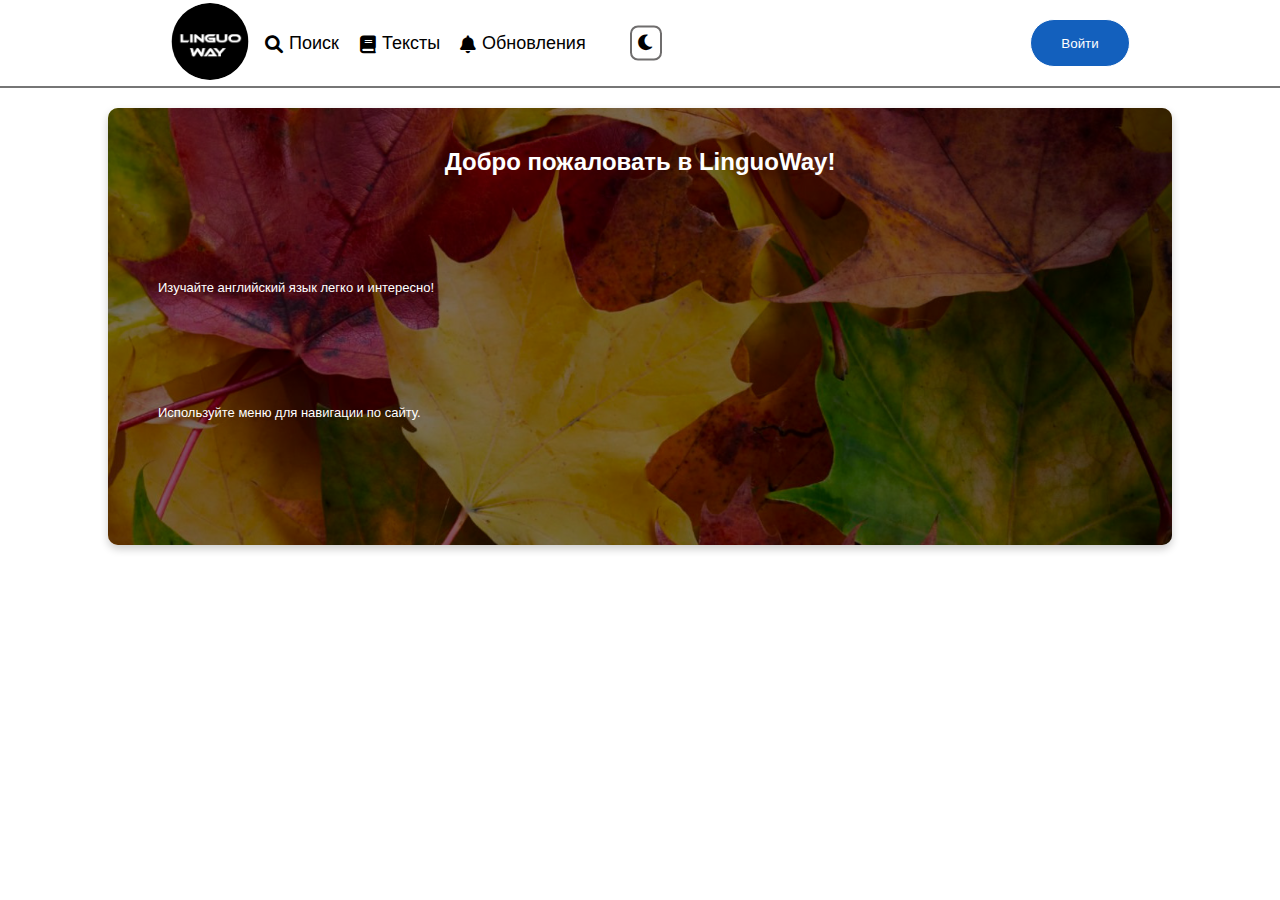
<file: index.html>
<!DOCTYPE html> 
<html lang="ru">
<head>
    <meta charset="UTF-8">
    <meta name="viewport" content="width=device-width, initial-scale=1.0">
    <title>Главная - LinguoWay</title>
    <link rel="stylesheet" href="css/style.css">
    <link rel="stylesheet" href="https://cdnjs.cloudflare.com/ajax/libs/font-awesome/6.0.0-beta3/css/all.min.css">
</head>
<body>
    <header>
        <div class="header-container">
            <div class="avatar">
                <a href="index.html">
                    <img id="avatar" src="fonts/lin.jpg" alt="Avatar"> <!-- Аватар -->
                </a>
            </div>
           
       
      
        <div class="item1"><a href="поиск.html"><i class="fa fa-search"></i> Поиск</a></div>
        <div class="item2"><a href="тексты.html"><i class="fa fa-book"></i> Тексты</a></div>
        <div class="item3"><a href="обновления.html"><i class="fa fa-bell"></i> Обновления</a></div>
        <div class="item4" id="theme-toggle"> <i class="fa fa-moon" id="theme-icon"></i> </div>
    
       

            <button class="login-button header-login">Войти</button> <!-- Кнопка Войти для ПК -->
            <div class="menu-icon" id="menu-button">
                <div class="line"></div>
                <div class="line"></div>
                <div class="line"></div>
            </div>
        </div>
        <div class="underline"></div>
        <!-- Меню -->
        <div class="menu" id="menu">
            <div class="menu-items">
                <div class="menu-item">
                    <a href="поиск.html"><i class="fa fa-search"></i> Поиск</a>
                </div>
                <div class="menu-item">
                    <a href="тексты.html"><i class="fa fa-book"></i> Тексты</a>
                </div>
                <div class="menu-item">
                    <a href="грамматика.html"><i class="fa fa-pencil-alt"></i> Грамматика</a>
                </div>
                <div class="menu-item">
                    <a href="тесты.html"><i class="fa fa-check"></i> Тесты</a>
                </div>
                <div class="menu-item">
                    <a href="обновления.html"><i class="fa fa-bell"></i> Обновления</a>
                </div>
                <div class="menu-item theme-toggle" id="theme-toggle">
                    <i class="fa fa-moon" id="theme-icon"></i>
                    <span id="theme-text">Ночь</span>
                </div>
            </div>
            <div class="divider"></div>
            <!-- Кнопка "Войти" -->
            <div class="login-container">
                <button class="menu-item login-button">Войти</button>
            </div>
        </div>
        
    </header>
    
    
    <main>
        <div class="frame">
            <h2>Добро пожаловать в LinguoWay!</h2>
            <p>Изучайте английский язык легко и интересно!</p>
            <p>Используйте меню для навигации по сайту.</p>
        </div>
    </main>
    <script src="script.js"></script>
</body>
</html>
</file>
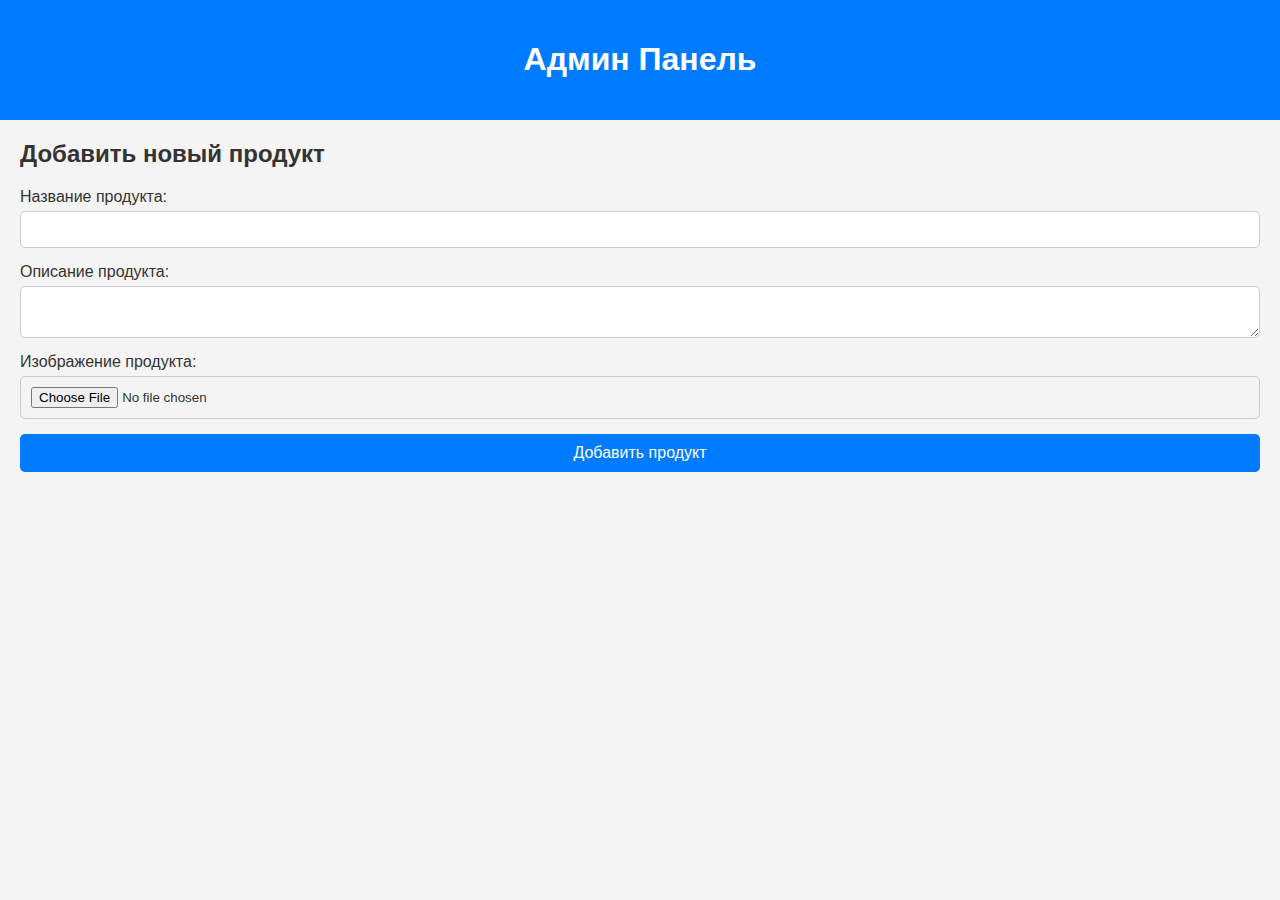
<file: admin.html>
<!DOCTYPE html>
<html lang="ru">
<head>
    <meta charset="UTF-8">
    <meta name="viewport" content="width=device-width, initial-scale=1.0">
    <title>Админ Панель - LinguoWay</title>
    <link rel="stylesheet" href="css/admin-style.css"> <!-- Подключение стилей для админ-панели -->
</head>
<body>
    <header>
        <h1>Админ Панель</h1>
    </header>
    <main>
        <section>
            <h2>Добавить новый продукт</h2>
            <form id="productForm">
                <label for="productName">Название продукта:</label>
                <input type="text" id="productName" name="productName" required>

                <label for="productDescription">Описание продукта:</label>
                <textarea id="productDescription" name="productDescription" required></textarea>

                <label for="productImage">Изображение продукта:</label>
                <input type="file" id="productImage" name="productImage" required>

                <button type="submit">Добавить продукт</button>
            </form>
        </section>
    </main>
    <script src="admin-script.js"></script> <!-- Подключение скриптов для админской панели -->
</body>
</html>
</file>
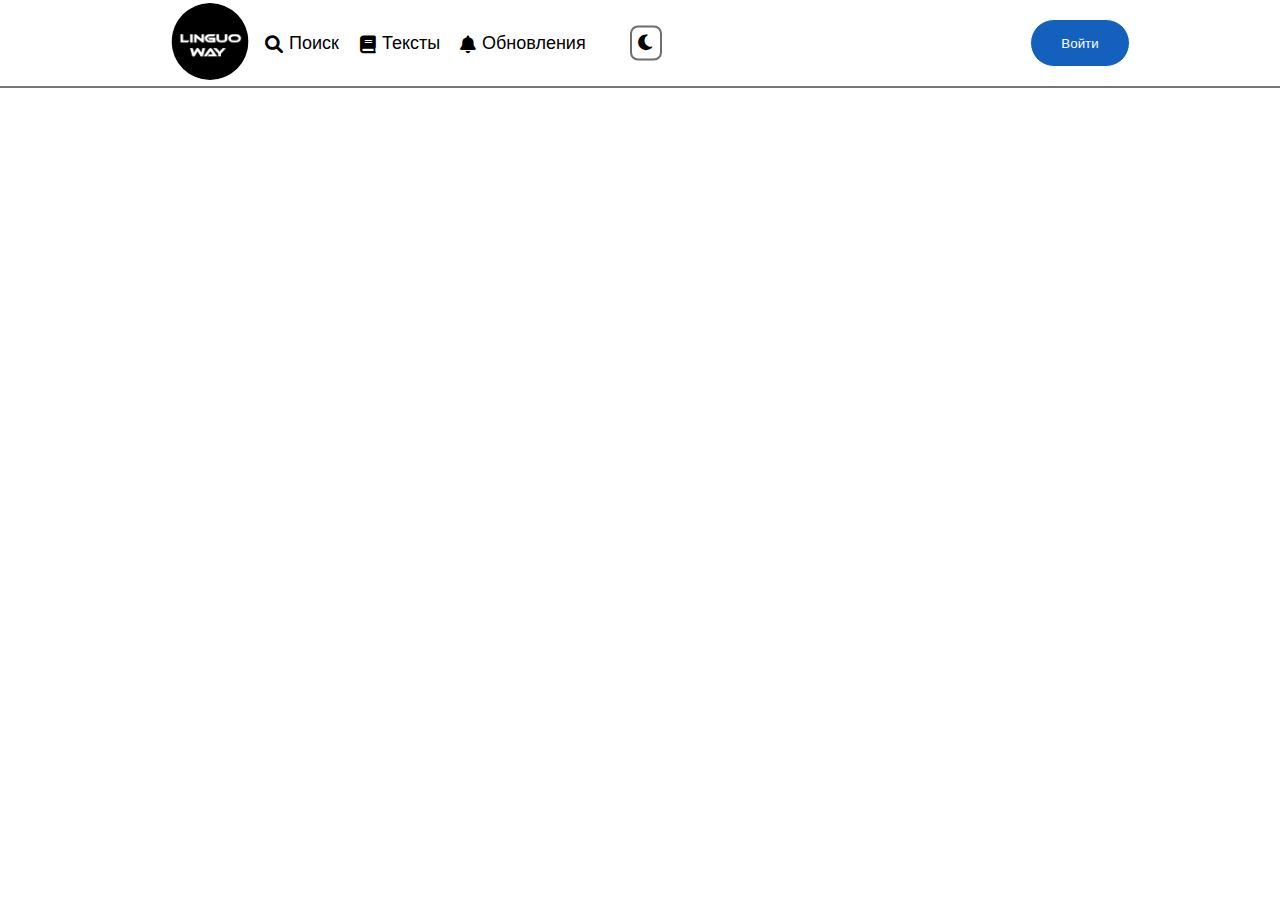
<file: поиск.html>
<!DOCTYPE html>
<html lang="ru">
<head>
    <meta charset="UTF-8">
    <meta name="viewport" content="width=device-width, initial-scale=1.0">
    <title>Поиск - LinguoWay</title>
    <link rel="stylesheet" href="css/style.css"> <!-- Подключение файла стилей -->
    <link rel="stylesheet" href="https://cdnjs.cloudflare.com/ajax/libs/font-awesome/6.0.0-beta3/css/all.min.css">
</head>
<body>
    <header>
        <div class="header-container">
            <div class="back-button">
                <a href="index.html" id="back-link">
                    <span>&lt;</span> <!-- Стрелка назад -->
                </a>
            </div>
            <div class="avatar">  
                <a href="index.html">
                    <img id="avatar" src="fonts/lin.jpg" alt="Avatar"> <!-- Аватар -->
                </a>
            </div>


            <div class="item1"><a href="поиск.html"><i class="fa fa-search"></i> Поиск</a></div>
            <div class="item2"><a href="тексты.html"><i class="fa fa-book"></i> Тексты</a></div>
            <div class="item3"><a href="обновления.html"><i class="fa fa-bell"></i> Обновления</a></div>
            <div class="item4" id="theme-toggle"> <i class="fa fa-moon" id="theme-icon"></i> </div>

            <button class="login-button header-login">Войти</button> <!-- Кнопка Войти для ПК -->
            <div class="menu-icon" id="menu-button">
                <div class="line"></div>
                <div class="line"></div>
                <div class="line"></div>
            </div>
        </div>
        <div class="underline"></div> <!-- Линия под заголовком -->
        <div class="menu" id="menu">
            <div class="menu-items">
                <div class="menu-item">
                    <a href="поиск.html"><i class="fa fa-search"></i> Поиск</a>
                </div>
                <div class="menu-item">
                    <a href="тексты.html"><i class="fa fa-book"></i> Тексты</a>
                </div>
                <div class="menu-item">
                    <a href="грамматика.html"><i class="fa fa-pencil-alt"></i> Грамматика</a>
                </div>
                <div class="menu-item">
                    <a href="тесты.html"><i class="fa fa-check"></i> Тесты</a>
                </div>
                <div class="menu-item">
                    <a href="обновления.html"><i class="fa fa-bell"></i> Обновления</a>
                </div>
                <div class="menu-item theme-toggle" id="theme-toggle">
                    <i class="fa fa-moon" id="theme-icon"></i>
                    <span id="theme-text">Ночь</span>
                </div>
            </div>
            <div class="divider"></div>
            <!-- Кнопка "Войти" -->
            <div class="login-container">
                <button class="menu-item login-button">Войти</button>
            </div>
        </div>
        
    </header>
    <main>
        <h2></h2> <!-- место темы -->
        <p></p> <!-- место текста -->
        <div class="search-container">
            <i class="fa fa-search search-icon"></i> <!-- Иконка лупы -->
            <input type="text" placeholder="Введите ваш запрос" class="search-input" id="search-input">
            <button class="clear-button" id="clear-button" style="display: none;">&times;</button> <!-- Кнопка X для очистки -->
        </div>
    </main>
    <script src="script.js"></script> <!-- Подключение JavaScript -->
    <script>
        const searchInput = document.getElementById('search-input');
        const clearButton = document.getElementById('clear-button');

        // Показываем кнопку X при вводе текста
        searchInput.addEventListener('input', function() {
            if (searchInput.value.length > 0) {
                clearButton.style.display = 'block';
            } else {
                clearButton.style.display = 'none';
            }
        });

        // Очищаем текстовое поле при нажатии на кнопку X
        clearButton.addEventListener('click', function() {
            searchInput.value = '';
            clearButton.style.display = 'none';
            searchInput.focus();
        });
    </script>
</body>
</html>
</file>
<file: css/style.css>
body {  
    background-color: white; /* Слабый голубой с прозрачностью */
    font-family: Arial, sans-serif;
    margin: 0;
    padding: 0;
    transition: background-color 0.3s ease, color 0.3s ease; /* Добавим плавный переход */
}

header {
    display: flex;
    background-color: rgb(255, 255, 255);
    flex-direction: column;
    margin-top: 0;
    padding: 0;
}

.header-container {
    background-color: rgb(255, 255, 255);
    display: flex;
    justify-content: center;
    align-items: center;
    position: relative;
    margin-bottom: 0; /* Отступ от аватарки до остальных элементов */
    height: 86px;
}



.avatar {
    display: none; /* Изначально скрыт */
}

.underline {
    width: 100%;
    height: 2px;
    background-color: rgb(118, 118, 118);
    margin-top: 0;
    box-shadow: 0px 0px rgb(118, 118, 118);
    position: relative;
    left: 50%;
    transform: translateX(-50%);
}

.menu-icon {
    display: none; /* Изначально скрыт бфд нон вообщето */
    cursor: pointer;
    position: absolute;
    top: 23px; /* Отступ от верхнего края, можно изменить по необходимости */
    right: 0;
    margin-right: 30px;
    width: 35px;
    height: 30px;
    background-color: rgb(255, 255, 255);
}

.line {
    width: 100%;
    height: 5px;
    background-color: rgb(0, 0, 0);
    position: absolute;
    transition: all 0.3s ease;
}

.line:nth-child(1) {
    top: 0;
}

.line:nth-child(2) {
    top: 50%;
    transform: translateY(-50%);
}

.line:nth-child(3) {
    bottom: 0;
}

/* Стили для анимации иконки меню */
.line.hide {
    opacity: 0;
}

.line.move-up {
    transform: rotate(-45deg) translate(2px, 2px);
}

.line.move-down {
    transform: rotate(45deg) translate(-2px, -2px);
}

.line.rotate {
    transform: rotate(135deg) translateY(10px) translateX(-8px);
}

.menu {
    display: none; /* По умолчанию скрыто */
    flex-direction: column;
    position: absolute;
    top: 88px;
    left: 50%;
    transform: translateX(-50%);
    background-color: white;
    box-shadow: 0 1px 50px rgb(238, 238, 238);
    border-radius: 5px;
    z-index: 1000; /* Убедитесь, что z-index достаточно высок */
    width: 100vw;
    height: calc(100vh - 86px); /* Высота меню */
    overflow-y: auto; /* Прокрутка по вертикали */
}

.menu-items {
    display: flex;
    flex-direction: column;
}

.menu-item {
    display: flex;
    align-items: center;
    justify-content: flex-start;
    padding: 16px 30px; /* Отступы для кнопок */
    cursor: pointer; /* Курсор при наведении */
    text-align: left;
    width: 100%; /* Заполнение ширины контейнера */
    font-size: 18px;
    transition: background-color 0.3s ease; /* Плавный переход фона */
}

.menu-item:hover {
    background-color: rgba(220, 220, 220, 0.518); /* Цвет фона при наведении */
}

.menu-item i { /* Значки кнопок */
    margin-right: 22px;
    color: rgb(0, 0, 0);
    flex-shrink: 0;
}

.menu-item a { /* Ссылки внутри кнопок */
    color: inherit; /* Наследуем цвет текста от родителя */
    text-decoration: none; /* Убираем подчеркивание */
    width: 100%; /* Чтобы ссылка занимала всю ширину */
}

.menu-item span { /* Текст кнопки для переключателя тем */
    flex-grow: 1;
    padding-left: 5px;
}

    .menu-item:hover i,
    .menu-item:hover span {
        color: rgb(111, 109, 109);    
    }



.divider {
    height: 1.3px;
    background-color: rgb(163, 161, 161);
    margin: 10px auto;
    width: 84%;
    min-width: 50px;
}

.login-container {
    display: flex;
    justify-content: center;
    margin-top: 10px;
    padding-bottom: 20px; /* Отступ внизу */
}

.login-button {
    display: flex;
    align-items: center;
    justify-content: center;
    background-color: rgb(19, 96, 189);
    color: rgb(255, 255, 255);
    border: 1px solid rgb(255, 255, 255);
    border-radius: 30px; /* Округление */
    padding: 10px 20px;
    width: 350px; /* Ширина кнопки */
    height: 48px; /* Высота кнопки */
    cursor: pointer; /* Курсор при наведении */
    transition: background-color 0.3s ease, box-shadow 0.3s ease; /* Плавные переходы */
}

.login-button:hover {
    background-color: rgb(17, 85, 165); /* Цвет при наведении */
}

.login-button:active,
.login-button:focus {
    background-color: rgb(17, 85, 165); /* Цвет при нажатии */
    outline: none; /* Убираем стандартную рамку фокуса */
    box-shadow: none; /* Убираем тень */
}



main {
    display: flex;
    flex-direction: column;
    align-items: center;
    margin-top: 0;
}

main h2 {
    color: rgb(0, 0, 0);
    text-align: center;
}

main p {
    font-size: 13px;
    line-height: 1.9;
    margin: 100px 30px;
    text-align: justify;
}

.frame {
    margin: 20px auto;
    width: 80%;
    padding: 20px;
    border-radius: 10px;
    background-image: url('../fonts/lim.jpg');
    background-size: cover;
    background-position: center;
    background-repeat: no-repeat;
    color: white;
    box-shadow: 0 4px 8px rgba(0, 0, 0, 0.2);
    position: relative;
    z-index: 1;
}

.frame h2, .frame p {
    color: white;
}

.frame::before {
    content: '';
    position: absolute;
    top: 0;
    left: 0;
    width: 100%;
    height: 100%;
    background-color: rgba(0, 0, 0, 0.5);
    border-radius: 10px;
    z-index: -1;
}

/* Медиа-запросы для мобильных м планшетов устройств (макс. ширина 768px) */
@media (max-width: 1024px) {
    .avatar, .menu-icon {
        display: flex; /* Показываем на мобильных устройствах */
    }
}

/* Медиа-запросы для ПК (мин. ширина 769px) */
@media (min-width: 1025px) {
    .avatar, .menu-icon {
        display: none; /* Скрываем на ПК */
    }
}

 



.back-button {
    position: absolute;
    left: 20px;
    top: 50%;
    transform: translateY(-50%);
    font-size: 60px; /* Размер стрелки */
    font-weight: bold; /* Жирность стрелки */
    display: none; /* Изначально скрыта */
}

.back-button a {
    text-decoration: none;
    color: black; /* Цвет стрелки */
}

.back-button span {
    display: block;
    width: 40px; /* Ширина кнопки */
    height: -100%; /* Высота такая же, как у гамбургера */
    line-height: 40px; /* Вертикальное выравнивание текста */
    text-align: center; /* Центрирование стрелки */
}

.back-button a:hover span {
    color: black; /* Изменение цвета при наведении */
}

/* Медиа-запросы для мобильных устройств (макс. ширина 768px) */
@media (max-width: 768px) {
   .back-button {
        display: flex; /* Показываем на мобильных устройствах */
    }
}

/* Медиа-запросы для ПК (мин. ширина 769px) */
@media (min-width: 769px) {
   .back-button {
        display: none; /* Скрываем на ПК */
    }
}

/* Медиа-запрос для планшетной и мобильной версии (максимальная ширина 1024px) */
@media (max-width: 1024px) {
    .header-login, .item1, .item2, .item3, .item4 {
        display: none; /* Скрываем кнопку на мобильных и планшетных версиях */
    }
}

/* Медиа-запрос для десктопной версии */
@media (min-width: 1025px)  {

    .header-container {
        display: flex;
        justify-content: center; /* Центрируем содержимое */
        align-items: center;
        position: relative;
    }

    .avatar {
        display: block;
        position: absolute;
        left: 50%; /* Ставим аватар по центру */
        transform: translateX(-50%); /* Центрируем относительно левого края по горинзонту*/
        margin-left: -430px; /* Отодвигаем левее (регулируемое значение) */

    }

        .header-login {
        display: block; /* Показываем кнопку */
        position: absolute; /* Позволяет регулировать позицию */
        right: 50%; /* Начинаем с правого края контейнера */
        margin-right: -490px; /* Регулируем положение кнопки вправо */
        top: 50%; /* Центрируем по вертикали */
        transform: translateY(-50%); /* Корректировка для центрирования по вертикали*/
        background-color: rgb(19, 96, 189);
        color: white;
        border-radius: 30px;
        padding: 10px 20px;
        cursor: pointer;
        transition: background-color 0.3s;
        width: 100px;
      
    }
    /* Стили для меню */
    .item1, .item2, .item3, .item4 {    display: block; /* Показываем кнопку */
        position: absolute; /* Позволяет регулировать позицию */
        left: 50%; /* Начинаем с правого края контейнера */
        
        top: 50%; /* Центрируем по вертикали */
        transform: translateY(-50%); /* Корректировка для центрирования по вертикали*/
        cursor: pointer;
        width: 95px;
        color: #000;
        font-size: 18px;
    }

    .item4 {margin-left: -10px; /* Регулируем положение кнопки вправо */
    }

    .item4 {
        border: 2px solid rgb(111, 109, 109); /* Цвет и толщина рамки */
        padding: 5px; /* Отступы внутри рамки */
        width: 18px;
        border-radius: 8px;
        align-items: center; /* Центрирует содержимое по вертикали */
        justify-content: center; /* Центрирует содержимое по горизонтали */
       }
   


    .item1 {margin-left: -375px; /* Регулируем положение кнопки вправо */
    }

    .item2 {margin-left: -280px; /* Регулируем положение кнопки вправо */
    }

    .item3 {margin-left: -180px; /* Регулируем положение кнопки вправо */
    }

   
  
    .item1 a, .item2 a, .item3 a {
        display: flex; /* Делает текст и иконку в строку */
        align-items: center; /* Выравнивание по вертикали */
        color: inherit;
        text-decoration: none; /* Убираем подчеркивание */
    }
    
    .item1 i.fa-search, .item2 i, .item3 i {
        margin-right: 6px; /* Регулируйте это значение для нужного расстояния */
        color: inherit;
    }

    .item1:hover,  
    .item2:hover,  
    .item3:hover,
    .item4:hover {
        border-color: rgb(111, 109, 109); /* Цвет рамки при наведении */
        color: rgb(111, 109, 109);
    }

}
   


.search-container {
    position: relative;
    width: 80%; /* Ширина по процентам */
    margin: -220px auto 10px; /* Отступы */
    display: flex;
    align-items: center;
    border: 2px solid #ccc;
    border-radius: 30px; /* Круглые края */
    padding: 5px 15px;
    transition: background-color 0.3s ease, border-color 0.3s ease; /* Плавная смена стилей */
}

.search-icon {
    color: #888;
    font-size: 24px;
    margin-right: 15px; /* Отступ справа */
}

.search-input {
    flex-grow: 1; /* Поле растягивается на всё доступное пространство */
    border: none;
    outline: none;
    font-size: 18px;
    padding: 10px;
    color: #000; /* Тёмный текст */
    background-color: transparent;
    transition: color 0.3s ease;
}

.clear-button {
    background: none;
    border: none;
    font-size: 24px;
    color: #888;
    cursor: pointer;
    display: none; /* Скрыта по умолчанию */
    margin-left: 15px; /* Отступ */
    transition: color 0.3s ease;
}

.clear-button:hover {
    color: #333;
}

body.dark-theme .search-container {
    border-color: #666; /* Тёмная рамка в тёмной теме */
}

body.dark-theme .search-input {
    color: #fff; /* Белый текст в тёмной теме */
}

body.dark-theme .clear-button {
    color: #bbb;
}

body.dark-theme .clear-button:hover {
    color: #fff;
}

/* Медиа-запросы для мобильных устройств (макс. ширина 768px) */
@media (max-width: 768px) {
    .search-container {
        display: flex; /* Показываем поисковик на мобильных устройствах */
    }
}

/* Медиа-запросы для ПК (мин. ширина 769px) */
@media (min-width: 769px) {
    .search-container {
        display: none; /* Скрываем поисковик на ПК */
    }
}

body.dark-theme .search-container {
    border-color: #666; /* Цвет рамки в темной теме */
}

body.dark-theme .search-input {
    color: #ffffff; /* Белый текст в темной теме */
}

body.dark-theme .clear-button {
    color: #bbb;
}

body.dark-theme .clear-button:hover {
    color: #fff;
}

/* Убираем расширение контейнера при появлении кнопки X */
.search-container {
    max-width: 100%; /* Чтобы контейнер оставался фиксированным при появлении X */
}

/* Стили для темной темы */
body.dark-theme {
    background-color: #121212; /* Цвет фона для темной темы */
    color: #ffffff; /* Цвет текста для темной темы */
}

body.dark-theme .header{
    color: #ff0000; /* Цвет  */
}

body.dark-theme .header-container {
    background-color: #121212;
}

body.dark-theme .menu-icon {
    background-color:  #121212;
}

body.dark-theme .line {
    background-color: rgb(255, 255, 255);
}

body.dark-theme .menu  {
    background-color: #1e1e1e;
}

body.dark-theme .back-button a,
body.dark-theme .back-button a:hover span,
body.dark-theme .item1, 
body.dark-theme .item2,
body.dark-theme .item3,
body.dark-theme .item4 {  
    color: rgb(255, 255, 255); /* Цвет стрелки */
    border-color: rgb(255, 255, 255);
}

body.dark-theme .menu-item {
    background-color: #1e1e1e; /* Цвет фона для кнопок в темной теме */
    color: #ffffff; /* Цвет текста для кнопок в темной теме */
}

body.dark-theme .menu-item i {
    color: #ffffff; /* Цвет текста для ссылок в темной теме */
}

body.dark-theme .menu-item a {
    color: #ffffff; /* Цвет текста для ссылок в темной теме */
}

body.dark-theme .menu-item:hover {
    background-color: #1e1e1e; /* было #333 Цвет фона при наведении в темной теме */
}

body.dark-theme .menu-item:hover i,
body.dark-theme .menu-item:hover a,
body.dark-theme .menu-item:hover span,
body.dark-theme .item1:hover, 
body.dark-theme .item2:hover,
body.dark-theme .item3:hover {
    color: rgb(111, 109, 109);
}

body.dark-theme .item4:hover {
    border-color: rgb(111, 109, 109); /* Цвет рамки при наведении */
    color: rgb(111, 109, 109);
}

body.dark-theme  .menu-item:hover i,
                .menu-item:hover a,
                .menu-item:hover span    {
    color: rgb(111, 109, 109);    
}


body.dark-theme .login-button {
    background-color: rgb(19, 96, 189); /* Цвет фона для кнопки Войти в темной теме */
    color: #ffffff; /* Цвет текста для кнопки Войти в темной теме */
    border: 1px solid #1e1e1e;
}

body.dark-theme .login-button:hover {
    background-color: rgb(17, 85, 165);
}    

body.dark-theme .frame {
    background-color: #1e1e1e; /* Цвет фона рамки в темной теме */
    border: 2px solid #333; /* Цвет рамки в темной теме */
}

.avatar img {
    width: 77px; /* или нужный размер */
    height: 77px; /* или нужный размер */
    border-radius: 50%; /* Для круглой формы */
    object-fit: cover; /* Обеспечивает правильное обрезание изображения */
    }
</file>
<file: css/admin-style.css>
/* Основные стили для админской панели */
body {
    font-family: Arial, sans-serif;
    background-color: #f4f4f4;
    color: #333;
    margin: 0;
    padding: 0;
}

header {
    background-color: #007BFF;
    color: white;
    text-align: center;
    padding: 20px;
}

main {
    margin: 20px;
}

form {
    display: flex;
    flex-direction: column;
}

label {
    margin-bottom: 5px;
}

input, textarea {
    margin-bottom: 15px;
    padding: 10px;
    border-radius: 5px;
    border: 1px solid #ccc;
}

button {
    padding: 10px;
    background-color: #007BFF;
    color: white;
    border: none;
    border-radius: 5px;
    cursor: pointer;
    font-size: 16px;
}

button:hover {
    background-color: #0056b3;
}
</file>
